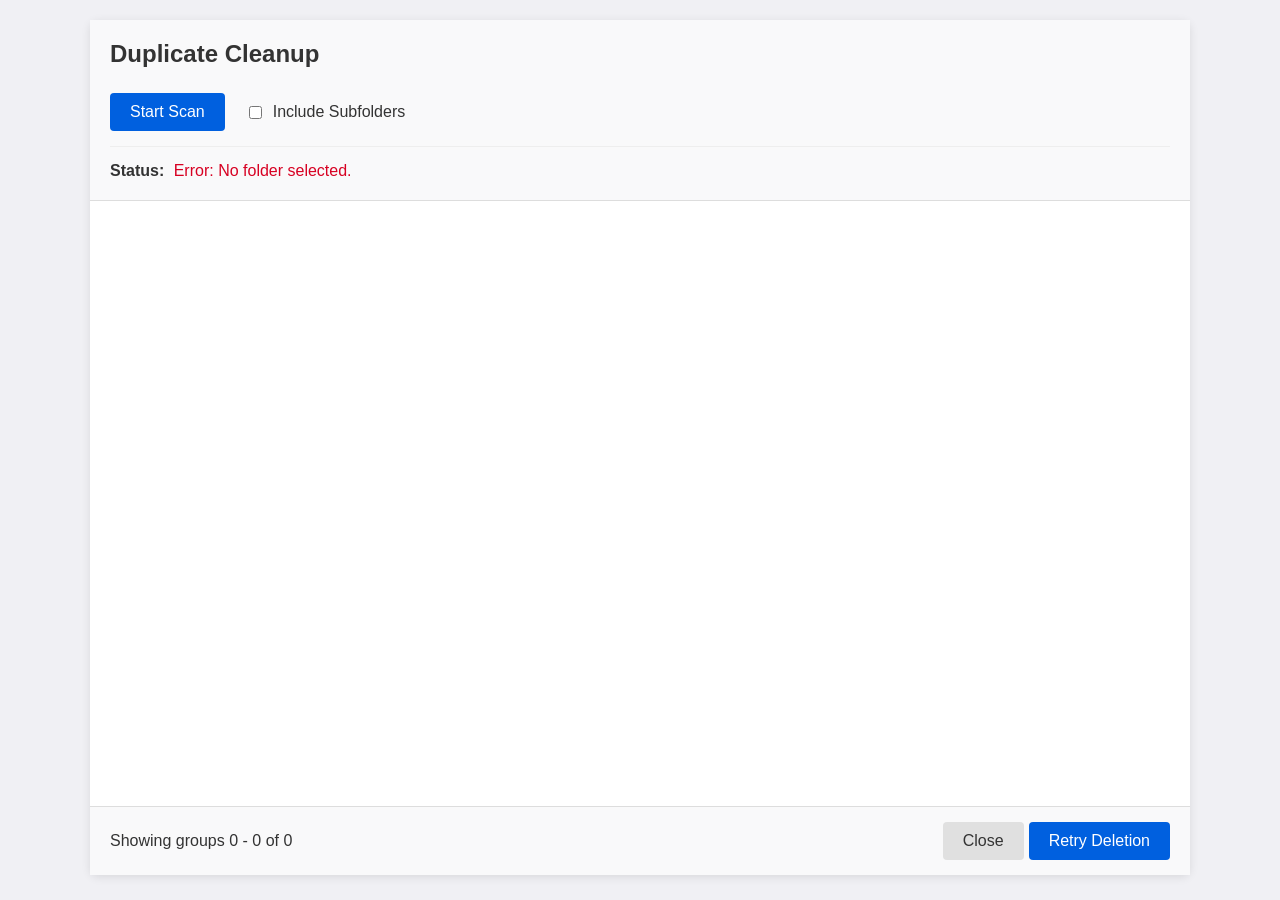
<file: ui/index.html>
<!doctype html>
<html>
  <head>
    <meta charset="utf-8" />
    <meta name="viewport" content="width=device-width, initial-scale=1.0" />
    <title>Duplicate Cleanup</title>
    <link rel="stylesheet" href="style.css" />
  </head>
  <body>
    <div class="container">
      <header>
        <h1>Duplicate Cleanup</h1>

        <div id="scan-controls" class="controls-bar">
          <button id="btn-start" class="primary">Start Scan</button>
          <label class="toggle-label">
            <input type="checkbox" id="include-subfolders" />Include Subfolders
          </label>
        </div>
        <div class="status-wrapper">
          <span class="status-label">Status:</span>
          <span id="status-bar">Waiting to start...</span>
        </div>
      </header>

      <div id="results-container"></div>

      <footer>
        <div class="stats">
          Showing groups <span id="batch-start">0</span> -
          <span id="batch-end">0</span> of <span id="total-groups">0</span>
        </div>
        <div class="actions">
          <button id="btn-cancel" class="secondary">Close</button>
          <button id="btn-process" class="primary">
            Delete Selected & Next
          </button>
        </div>
      </footer>
    </div>
    <script type="module" src="js/app.js"></script>
  </body>
</html>
</file>
<file: ui/style.css>
html {
  font-size: 62.5%; /* 1rem = 10px */
}

body {
  font-family: "Segoe UI", Tahoma, sans-serif;
  background: #f0f0f4;
  margin: 0;
  padding: 2rem;
  color: #333;

  /* Reset base text size to 16px */
  font-size: 1.6rem;
}

.container {
  max-width: 110rem;
  min-width: 25rem;
  margin: 0 auto;
  background: white;
  box-shadow: 0 0.2rem 1rem rgba(0, 0, 0, 0.1);
  border-radius: 0.8rem;
  display: flex;
  flex-direction: column;
  height: 95vh; /* Full height window */
}

header {
  padding: 2rem;
  border-bottom: 1px solid #ddd;
  background: #f9f9fa;
}

h1 {
  margin: 0 0 1rem 0;
  font-size: 2.4rem;
}

.controls-bar {
  max-height: 10rem;
  opacity: 1;
  overflow: hidden;
  transition: all 0.5s ease-in-out; /* Note results are delayed by 750ms in startScan */

  padding: 1.5rem 0;
  display: flex;
  align-items: center;
  gap: 2rem;
  border-bottom: 1px solid #eee;
  margin-bottom: 1.5rem;
}

.controls-bar.collapsed {
  max-height: 0;
  opacity: 0;
  margin: 0;
  padding: 0;
  border-bottom: none;
}

.status-wrapper {
  margin-top: 1rem;
  /* font-size: 1.4rem; */
}

.status-label {
  font-weight: bold;
  color: #333;
  margin-right: 0.5rem;
}

#status-bar {
  color: #0060df; /* Thunderbird Blue */
  font-weight: 500;
  transition: color 0.3s ease;
}

#status-bar.status-error {
  color: #d70022; /* Standard error red */
}

.toggle-label {
  display: flex;
  align-items: center;
  gap: 0.8rem;
  cursor: pointer;
  font-weight: 500;
}

#results-container {
  opacity: 0;
  transform: translateY(2rem);
  transition:
    opacity 0.4s ease-out,
    transform 0.4s ease-out;
  flex: 1;
  overflow-y: auto;
  padding: 2rem;
}

#results-container.visible {
  opacity: 1;
  transform: translateY(0);
}

.dupe-group {
  border: 1px solid #e0e0e0;
  border-radius: 0.6rem;
  margin-bottom: 1.5rem;
  background: #fff;
}

.group-header {
  background: #f0f4ff;
  padding: 1rem 1.5rem;
  font-weight: bold;
  border-bottom: 1px solid #e0e0e0;
  display: flex;
  justify-content: space-between;
  /* flex-wrap: wrap; / * Allow items to wrap on narrow screens ADDED */
}

.message-row {
  display: flex;
  align-items: center;
  padding: 1rem 1.5rem;
  border-bottom: 1px solid #eee;
  font-size: 1.4rem;
  cursor: pointer;
}

.message-row:last-child {
  border-bottom: none;
}

.message-row.keep {
  background-color: #f6fff6;
}

.message-row.delete {
  background-color: #fff5f5;
  text-decoration: line-through;
  color: #888;
}

.details {
  margin-left: 1.5rem;
  flex: 1;
}

.meta {
  font-size: 1.2rem;
  color: #666;
}

.folder-badge {
  display: inline-block;
  background-color: #e0e0e0;
  color: #333;
  padding: 0.2rem 0.6rem;
  border-radius: 4px;
  font-size: 1.1rem;
  margin-left: 0.25rem;
  margin-right: 0.8rem;
  font-weight: 800;
  border: 1px solid #ccc;
  vertical-align: middle;
}

footer {
  padding: 1.5rem 2rem;
  background: #f9f9fa;
  border-top: 1px solid #ddd;
  display: flex;
  justify-content: space-between;
  align-items: center;
  /* flex-wrap: wrap; / * Allow items to wrap on narrow screens ADDED */
  /* gap: 1rem; / * Add spacing for when it wraps ADDED */
}

.actions {
  display: flex;
  flex-direction: row;
  gap: 0.5rem;
}

button {
  padding: 1rem 2rem;
  border: none;
  border-radius: 0.4rem;
  cursor: pointer;
  font-size: 1.6rem;
}

button:disabled {
  opacity: 0.6;
  cursor: not-allowed;
  background-color: #ccc;
  color: #666;
  box-shadow: none;
  border-color: #bbb;
  pointer-events: none;
}

.primary {
  background: #0060df;
  color: white;
}
.primary:hover {
  background: #003eaa;
}
.primary:disabled {
  background: #a0c0e8;
  color: white;
}
.secondary {
  background: #e0e0e0;
  color: #333;
}

.finished-wrapper {
  text-align: center;
  padding: 4rem;
  display: flex;
  flex-direction: column;
  align-items: center;
  gap: 2.5rem;
}

.finished-wrapper .finished-header {
  max-width: 50%;
}

/* .finished-wrapper .finished-buttons {
  display: flex;
  justify-content: center;
  align-items: center;
  gap: 1.5rem;
  margin-top: 2.5rem;
} */

@media (max-width: 600px) {
  html {
    font-size: 55%;
  }

  body {
    padding: 1rem; /* Reduce outer padding */
  }

  .container {
    height: 100vh; /* Use full height on small screens */
    border-radius: 0; /* Remove rounded corners to save space */
  }

  header,
  footer,
  #results-container {
    padding: 1.5rem; /* Tighter padding inside */
  }

  /* Stack the footer buttons if it gets REALLY narrow */
  footer {
    flex-direction: column-reverse; /* Put buttons on top */
    gap: 1rem;
  }

  .actions {
    flex: 1;
    flex-direction: column;
    gap: 0.25rem;
  }

  button {
    width: 100%; /* Make buttons full width for easier clicking */
  }
}
</file>
